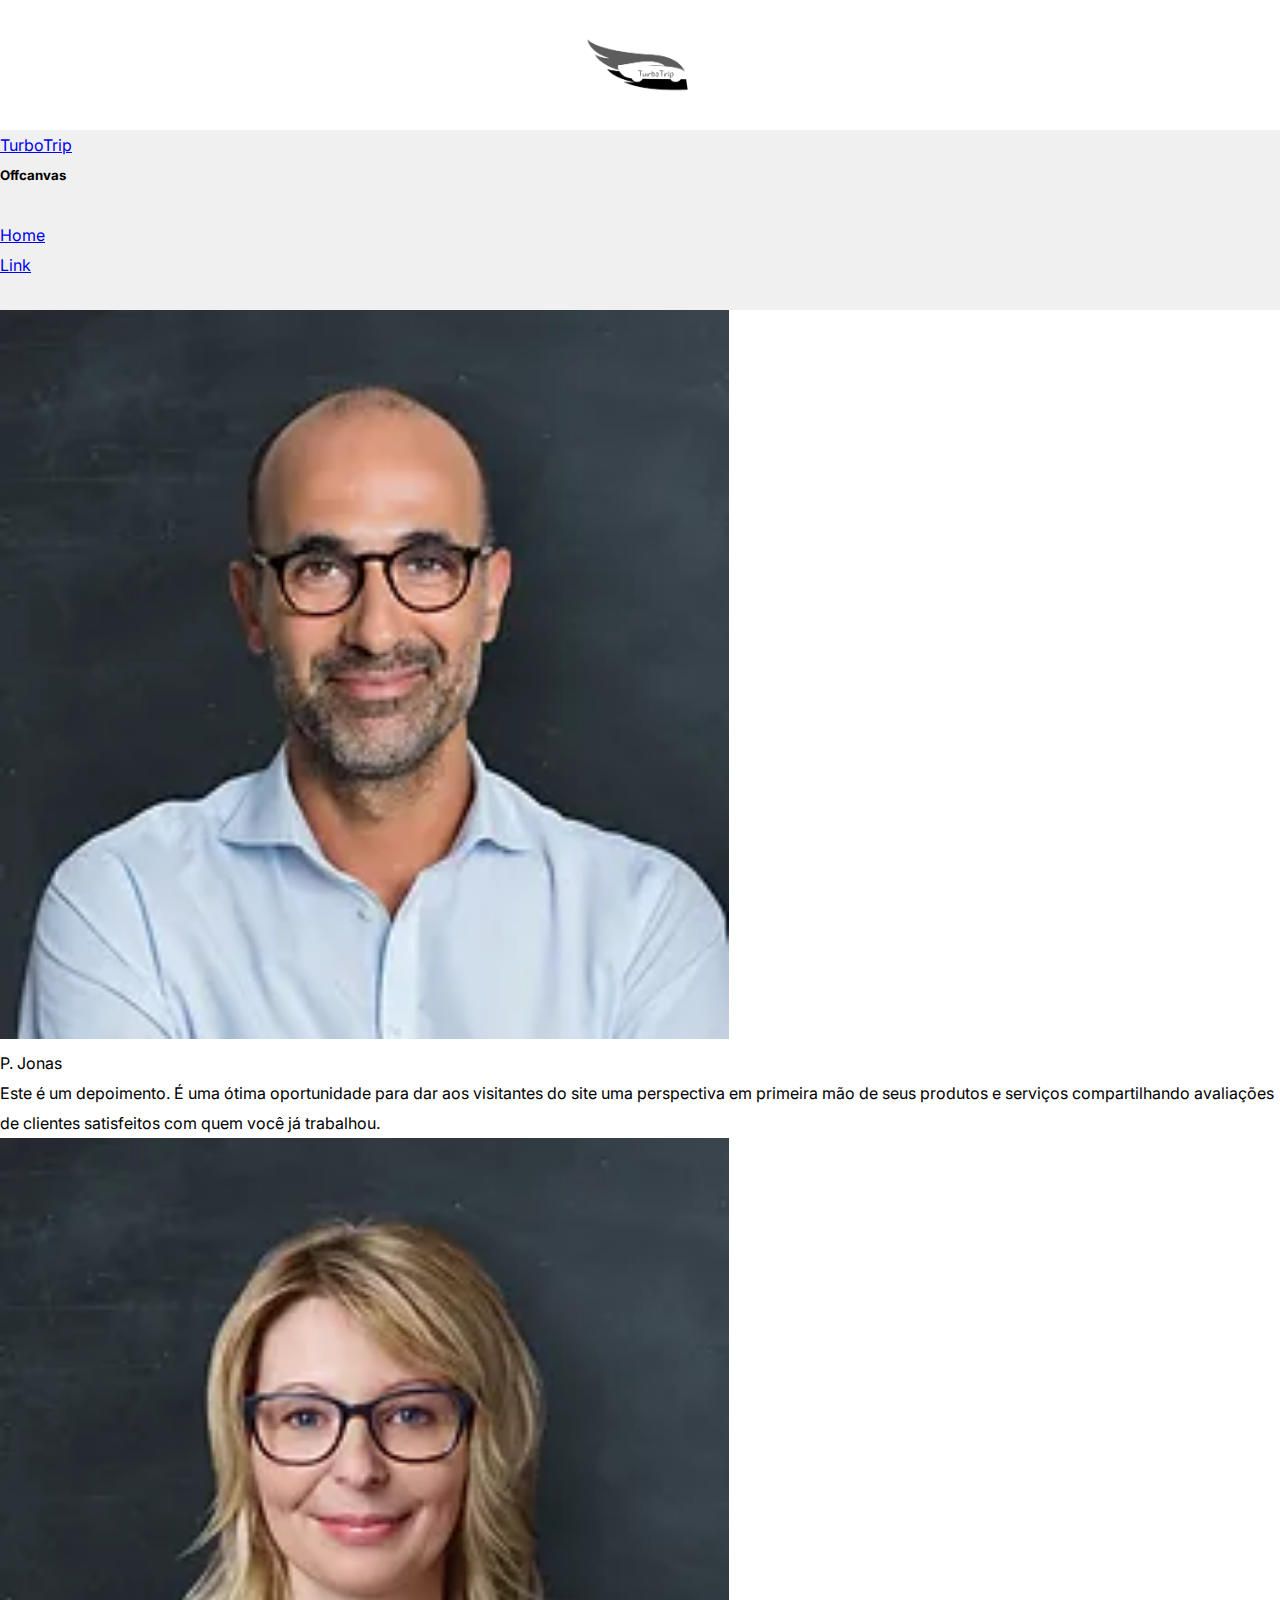
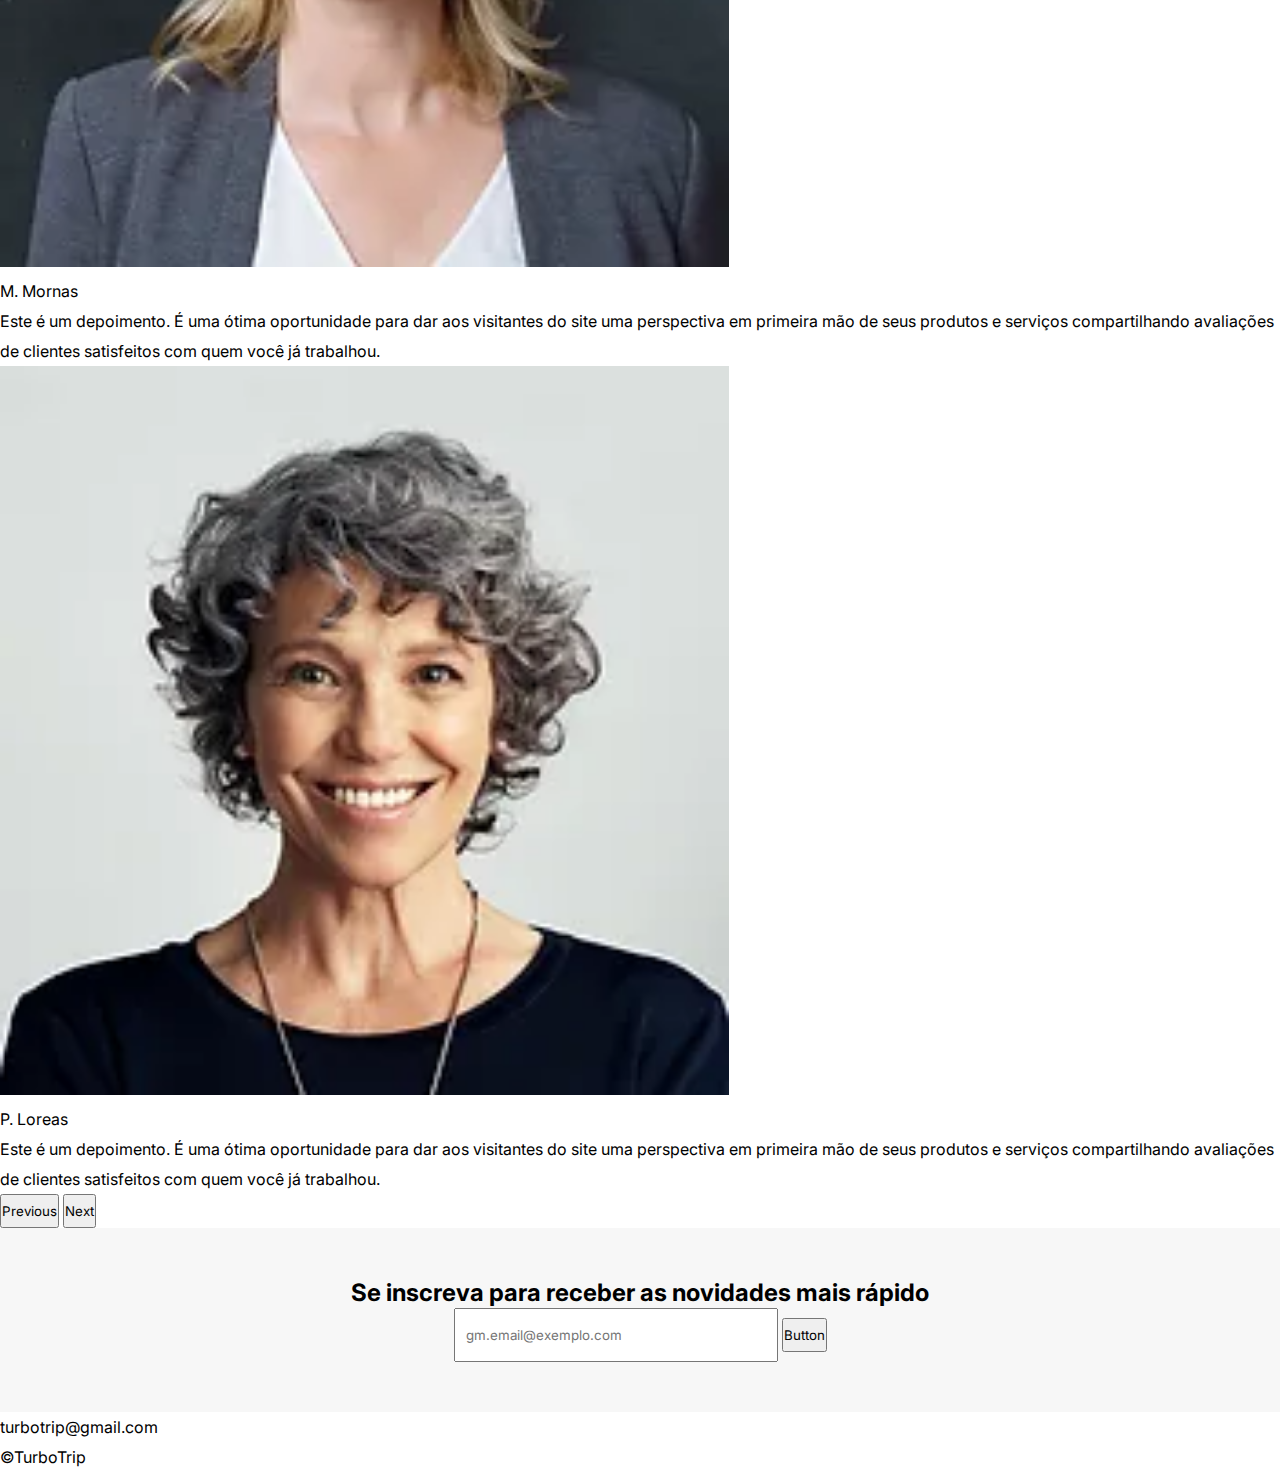
<file: user-brief/brief.html>
<!doctype html>
<html lang="en">
  <head>
    <meta charset="utf-8">
    <meta name="viewport" content="width=device-width, initial-scale=1">
    <link rel="preconnect" href="https://fonts.googleapis.com">
    <link rel="preconnect" href="https://fonts.gstatic.com" crossorigin>
    <link href="https://fonts.googleapis.com/css2?family=Inter:wght@200;400;800&display=swap" rel="stylesheet">
    <title>TurboTrip</title>
    <link href="https://cdn.jsdelivr.net/npm/bootstrap@5.3.2/dist/css/bootstrap.min.css" rel="stylesheet" integrity="sha384-T3c6CoIi6uLrA9TneNEoa7RxnatzjcDSCmG1MXxSR1GAsXEV/Dwwykc2MPK8M2HN" crossorigin="anonymous">
    <link rel="stylesheet" href="/styles/style.css">
    <link rel="icon" type="image/x-icon" href="/images/imagem_2023-11-23_140401367-removebg-preview.png">
  </head>
  <body>
    
    <header>
      <a href="/index.html"><img class="logo" src="/images/imagem_2023-11-23_140401367-removebg-preview.png" alt=""></a>
    </header>

    <nav class="navbar navbar-expand-lg bg-body-tertiary">
      <div class="container-fluid">
        <a class="navbar-brand" href="#">TurboTrip</a>
        <button class="navbar-toggler" type="button" data-bs-toggle="offcanvas" data-bs-target="#offcanvasNavbar" aria-controls="offcanvasNavbar" aria-label="Toggle navigation">
          <span class="navbar-toggler-icon"></span>
        </button>
        <div class="offcanvas offcanvas-end" tabindex="-1" id="offcanvasNavbar" aria-labelledby="offcanvasNavbarLabel">
          <div class="offcanvas-header">
            <h5 class="offcanvas-title" id="offcanvasNavbarLabel">Offcanvas</h5>
            <button type="button" class="btn-close" data-bs-dismiss="offcanvas" aria-label="Close"></button>
          </div>
          <div class="offcanvas-body">
            <ul class="navbar-nav flex-grow-1 pe-3">
              <li class="nav-item">
                <a class="nav-link active" aria-current="page" href="#">Home</a>
              </li>
              <li class="nav-item">
                <a class="nav-link" href="#">Link</a>
              </li>
              <li class="nav-item dropdown">
              </li>
            </ul>
          </div>
        </div>
      </div>
    </nav>

    <section class="slider">
      <div id="carouselExampleAutoplaying" class="carousel slide" data-bs-ride="carousel">
        <div class="carousel-inner justify-content-center text-center mt-5">
          <div class="carousel-item active mt-4">
            <img class="h-25 rounded-circle object-fit-" src="/images/Mature Businessman.jpg" alt="">
            <p class="mt-4 fst-italic">P. Jonas</p>
            <p class="mx-auto w-50 h-auto text-center fw-lighter mb-5">Este é um depoimento. É uma ótima oportunidade para dar aos visitantes do site uma perspectiva em primeira mão de seus produtos e serviços compartilhando avaliações de clientes satisfeitos com quem você já trabalhou.</p>
          </div>
          <div class="carousel-item mt-4">
            <img class="h-25 rounded-circle object-fit-" src="/images/Middle Aged Woman.jpg" alt="">
            <p class="mt-4 fst-italic">M. Mornas</p>
            <p class="mx-auto w-50 h-auto text-center fw-lighter mb-5">Este é um depoimento. É uma ótima oportunidade para dar aos visitantes do site uma perspectiva em primeira mão de seus produtos e serviços compartilhando avaliações de clientes satisfeitos com quem você já trabalhou.</p>
          </div>
          <div class="carousel-item mt-4">
            <img class="h-25 rounded-circle object-fit-" src="/images/Portrait of Senior Woman.jpg" alt="">
            <p class="mt-4 fst-italic">P. Loreas</p>
            <p class="mx-auto w-50 h-auto text-center fw-lighter mb-5">Este é um depoimento. É uma ótima oportunidade para dar aos visitantes do site uma perspectiva em primeira mão de seus produtos e serviços compartilhando avaliações de clientes satisfeitos com quem você já trabalhou.</p>
          </div>
        </div>
        <button class="carousel-control-prev" type="button" data-bs-target="#carouselExampleAutoplaying" data-bs-slide="prev">
          <span class="carousel-control-prev-icon" aria-hidden="true"></span>
          <span class="visually-hidden">Previous</span>
        </button>
        <button class="carousel-control-next" type="button" data-bs-target="#carouselExampleAutoplaying" data-bs-slide="next">
          <span class="carousel-control-next-icon" aria-hidden="true"></span>
          <span class="visually-hidden">Next</span>
        </button>
      </div>
    </section>

    <section class="sub">
      <h2 class="fw-lighter fs-2 mb-5 text-capitalize">Se inscreva para receber as novidades mais rápido</h2>
      <div class="input-group mb-3 mt-4 justify-content-center">
        <input type="text" class="form-control" placeholder="gm.email@exemplo.com" aria-label="Recipient's username" aria-describedby="button-addon2">
        <button class="btn btn-outline-dark" type="button" id="button-addon2">Button</button>
      </div>
    </section>

    <footer class="text-center">
      <p class="mt-5 fs-6 fw-lighter">turbotrip@gmail.com</p>
      <p class="mt-5 mb-4 fs-6 fw-lighter">&copy;TurboTrip</p>
    </footer>
    
  <script src="https://cdn.jsdelivr.net/npm/bootstrap@5.3.2/dist/js/bootstrap.bundle.min.js" integrity="sha384-C6RzsynM9kWDrMNeT87bh95OGNyZPhcTNXj1NW7RuBCsyN/o0jlpcV8Qyq46cDfL" crossorigin="anonymous"></script>
  </body>
</html>
</file>
<file: styles/style.css>
* {
  padding: 0;
  margin: 0;
  font-family: 'Inter', sans-serif;
  line-height: 30px;
}

:root{

}

header a{
  margin-top: 30px;
  display: flex;
  justify-content: center;
}
.logo{
  height: 70px;
}

nav{
  background-color: #f0f0f0;
  margin-top: 30px;
}

.carousel-item img{
  width: auto; 
  object-fit: cover;
  object-position: center;
  height: 81vh;
  overflow: hidden;
}

.welcome h1{
  font-size: 80px;
  font-weight: lighter;
  font-style: italic;
  text-align: center;
  margin-top: 30px;
  margin-bottom: 30px;
}

.welcome p{
  width: 872px;
  text-align: center;
  align-items: center;
  margin-left: auto;
  margin-right: auto;
}

.about-us{
  background-color: #f7f7f7;
  margin-top: 100px;
  display: flex;
  justify-content: space-between;
  align-items: center;
  margin-bottom: 60px;
}

.about-us-text{
  margin-left: auto;
  margin-right: auto;
}

.about-us-img img{
  width: 50vw;
  height: 420px;
  object-fit: cover;
}

.about-us p{
  width: 500px;
  text-align: center;
  margin-left: auto;
  margin-right: auto;
  margin-top: 30px;
  font-size: 15px;
}

.about-us h1{
  text-align: center;
}

.apointment{
  border: 1px solid rgb(196, 196, 196);
  margin-left: 50px;
  margin-right: 50px;
  margin-bottom: 50px;
  padding: 100px 50px;
}

.apointment h1{
  font-size: 40px;
  font-weight: lighter;
}

.sub{
  text-align: center;
  background-color: #f7f7f7;
  padding: 50px;
}

.sub input{
  width: 300px;
  padding: 10px;
}

.input-group input{
  max-width: 500px;
}

@media(max-width: 1023px){
  .welcome p{
    width: auto;
    margin-left: 20px;
    margin-right: 20px;
  }
  
  .about-us{
    display: flex;
    flex-direction: column;
  }
  
  .about-us-img img{
    width: 100vw;
    object-fit: cover;
  }
}

@media(max-width: 541px){
  .welcome h1{
    font-size: 60px;
  }

  .about-us-text p{
    width: auto;
    margin-left: 20px;
    margin-right: 20px;
  }

  .apointment h1{
    font-size: 30px;
  }

  .apointment .btn{
    height: 50px;
    width: 100px;
  }
}
</file>
